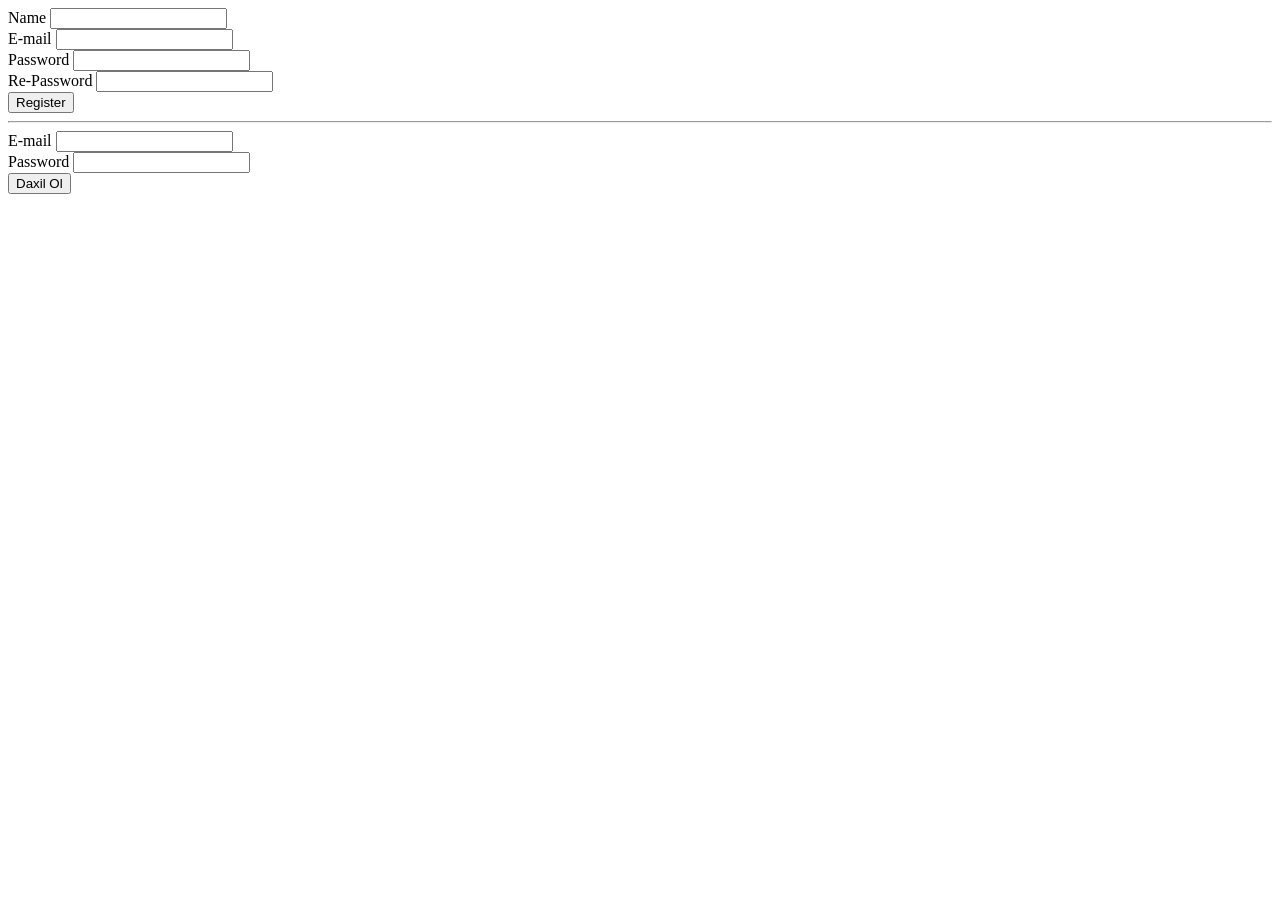
<file: lab/index.html>
<!DOCTYPE html>
<html lang="en">
<head>
    <meta charset="UTF-8">
    <meta name="viewport" content="width=device-width, initial-scale=1.0">
    <meta http-equiv="X-UA-Compatible" content="ie=edge">
    <title>Document</title>
</head>
<body>
    <form action="#">
        <label for="name">Name</label>
        <input type="text" id="name"><br>
        <label for="email">E-mail</label>
        <input type="email" id="email"><br>
        <label for="password">Password</label>
        <input type="password" id="password"><br>
        <label for="re-password">Re-Password</label>
        <input type="password" id="re-password">
        <br>
        <button type="submit" onclick="register();">Register</button>
        
    </form>
    <hr>
    <form action="#">
        <label for="login_email">E-mail</label>
        <input type="email" id="login_email"><br>
        <label for="login_password">Password</label>
        <input type="password" id="login_password"><br>  
        <button type="button" onclick="daxilOl();">Daxil Ol</button>
  
    </form>


    <script src="js/es6.js"></script>
    <script>
        localStorage.index = JSON.stringify([]);
    </script>
</body>
</html>
</file>
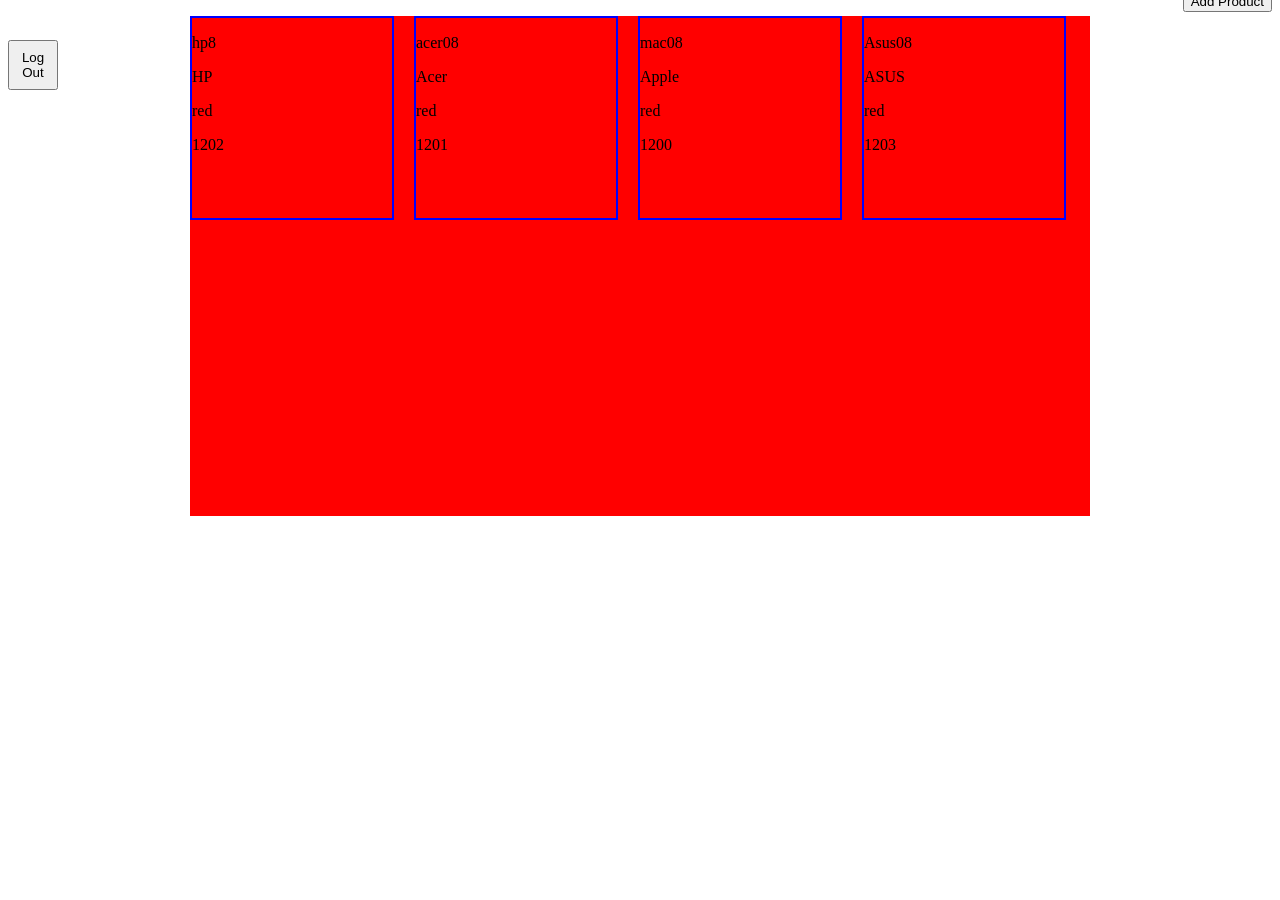
<file: lab/adds.html>
<!DOCTYPE html>
<html lang="en">

<head>
    <meta charset="UTF-8">
    <meta name="viewport" content="width=device-width, initial-scale=1.0">
    <meta http-equiv="X-UA-Compatible" content="ie=edge">
    <link rel="stylesheet" href="css/style.css" />

    <title>Document</title>
</head>

<body>
    <p id="username"></p>
    <script>
        if(localStorage.User !=null){
            let user = JSON.parse(localStorage.User);
            document.getElementById("username").innerText = user.name;
        }
    </script>

    <script src="js/es6.js"></script>
        
    <script>
        Create()
    </script>
</body>

</html>
</file>
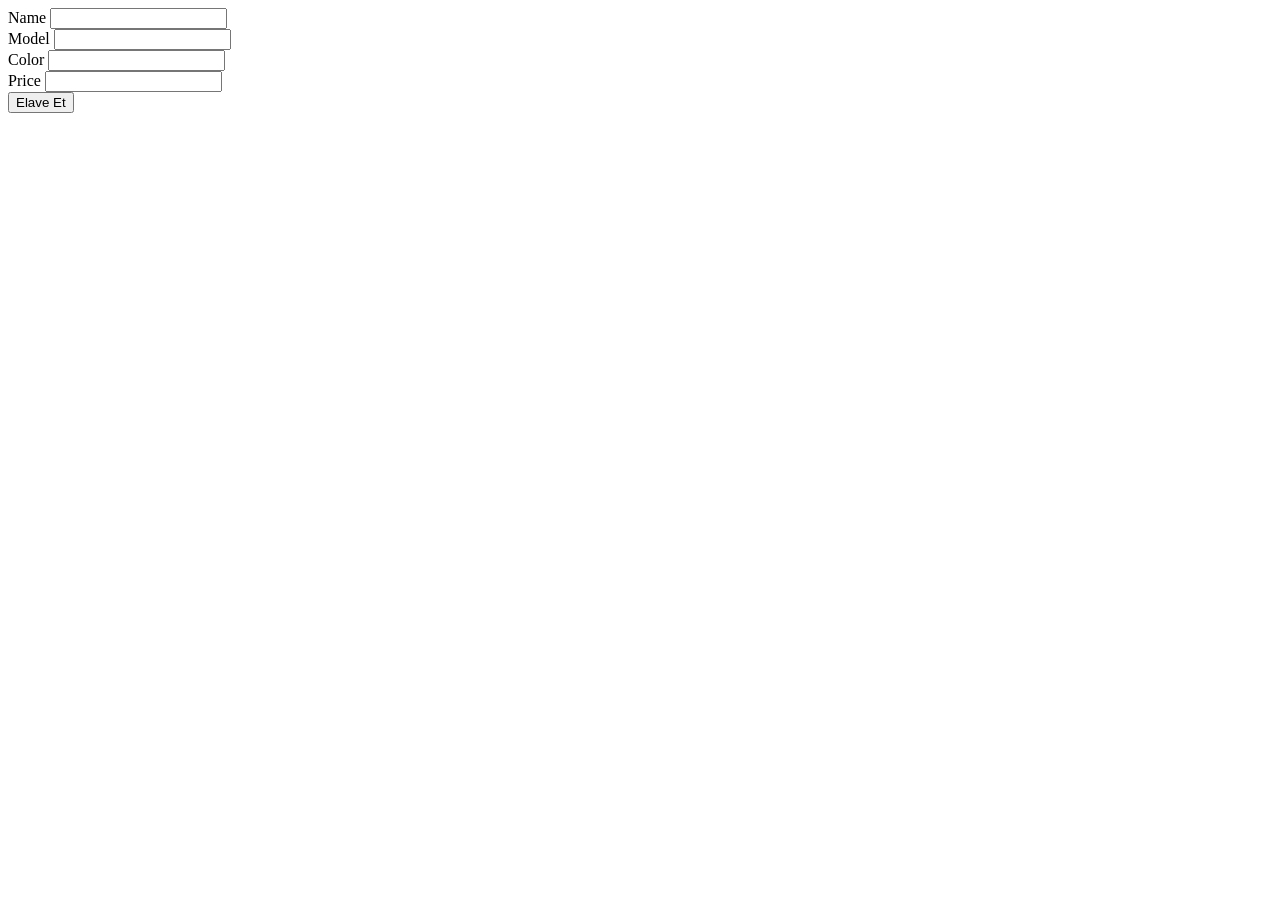
<file: lab/products.html>
<!DOCTYPE html>
<html lang="en">

<head>
    <meta charset="UTF-8">
    <meta name="viewport" content="width=device-width, initial-scale=1.0">
    <meta http-equiv="X-UA-Compatible" content="ie=edge">
    <link rel="stylesheet" href="css/style.css">
    <title>Document</title>
</head>

<body>
    <form action="#">
        <label for="name">Name</label>
        <input type="text" id="name">
        <br>
        <label for="model">Model</label>
        <input type="text" id="model">
        <br>
        <label for="color">Color</label>
        <input type="text" id="color">
        <br>
        <label for="price">Price</label>
        <input type="number" id="price">
        <br>
        <button type="button" onclick="AddProduct()">Elave Et</button>

    </form>
    <script src="js/es6.js">
       AddProduct()
    </script>
</body>

</html>
</file>
<file: lab/css/style.css>
.Products {
    float: left;
    margin-right: 20px;
}

.container {
    margin: 0px auto;
    width: 900px;
    background: red;
    height: 500px;
}

.Button {
    height: 50px;
    width: 50px;
    position: absolute;
    top: 40px;
    cursor: pointer;
}

.Button1{
    float: right;
    margin-top: -525px;
}
</file>
